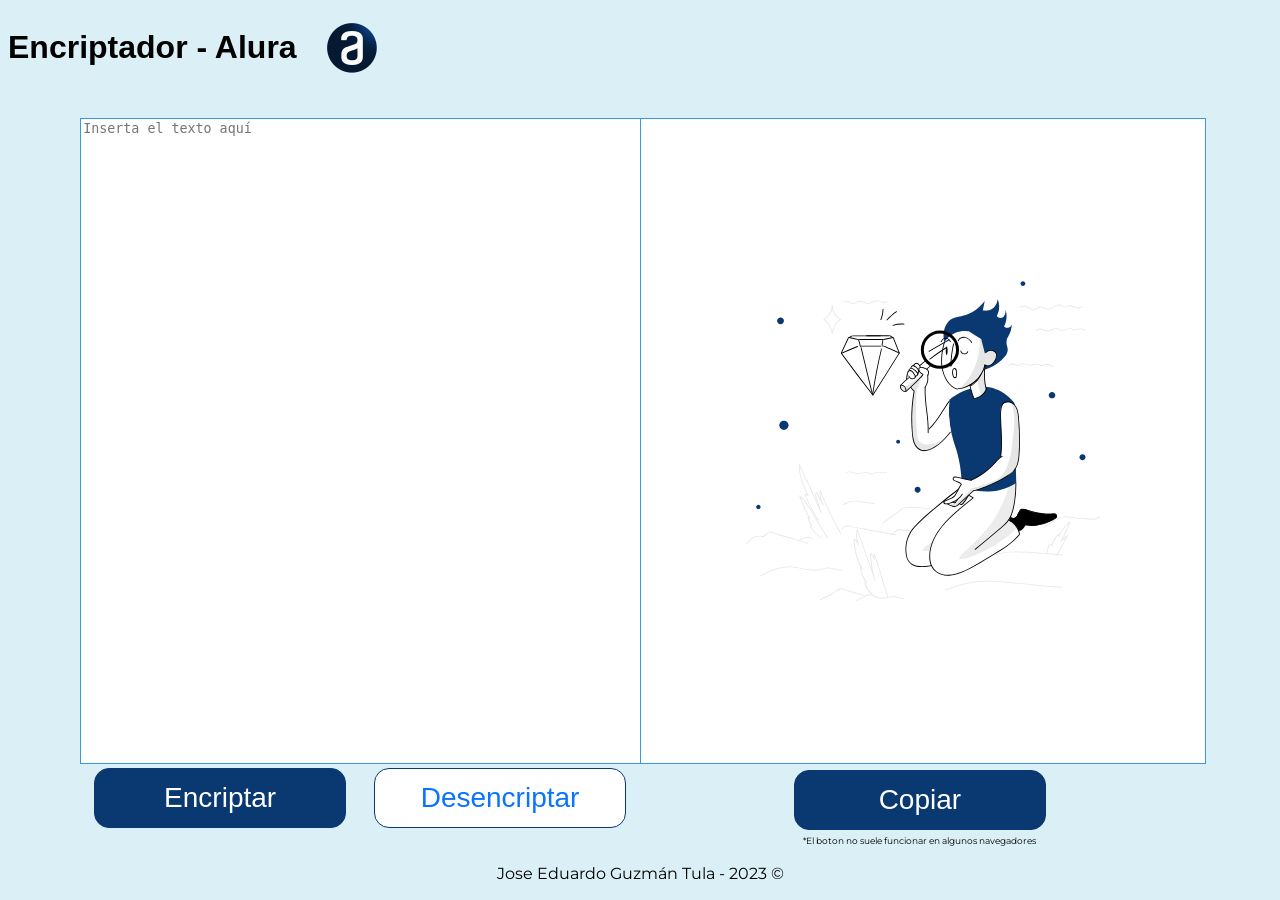
<file: index.html>
<!DOCTYPE html>
<html lang="es">
<head>
    <meta charset="UTF-8">
    <meta name="viewport" content="width=device-width, initial-scale=1.0">
    <title>Encriptador - Alura</title>
    <link rel="stylesheet" href="encriptador.css">
    <link href="https://fonts.googleapis.com/css2?family=Montserrat&display=swap" rel="stylesheet">
    
    
</head>
<body>
    <header>
        <div class="titulo-principal">
            <h1 class="titulo">Encriptador - Alura</h1>
            <img class="logo" src="./img/aluralogo.png" alt="Logo Alura">
        </div>
        
    </header>
    <main >
        <div class="contenido">
            <section class="Encriptar">
                
                    <textarea class="texto-input" id="texto-input" cols="30" rows="10" placeholder="Inserta el texto aquí"></textarea>
                    <div class="boton">
                        <button class="boton-encriptar" onclick=btnEncriptar()>Encriptar</button>
                        <button class="boton-desencriptar" onclick=btnDesencriptar()>Desencriptar</button>
                        
                    </div>
            </section>
            <section class="Desencriptar">
                
                    <textarea class="texto-output" id="texto-output" cols="30" rows="10"></textarea>
                    <div class="boton boton_2">
                        <button class="boton-copiar" onclick=btnCopiar()>Copiar</button>
                        <h7>*El boton no suele funcionar en algunos navegadores</h7>
                    </div>
            
            </section>
        </div>
        
        
    </main>

    <footer>
        <div class="pie-pagina">
            <p> Jose Eduardo Guzmán Tula - 2023 &copy</p>
        </div>
        
    </footer>

<script src="encriptador.js"></script>
</body>
</html>
</file>
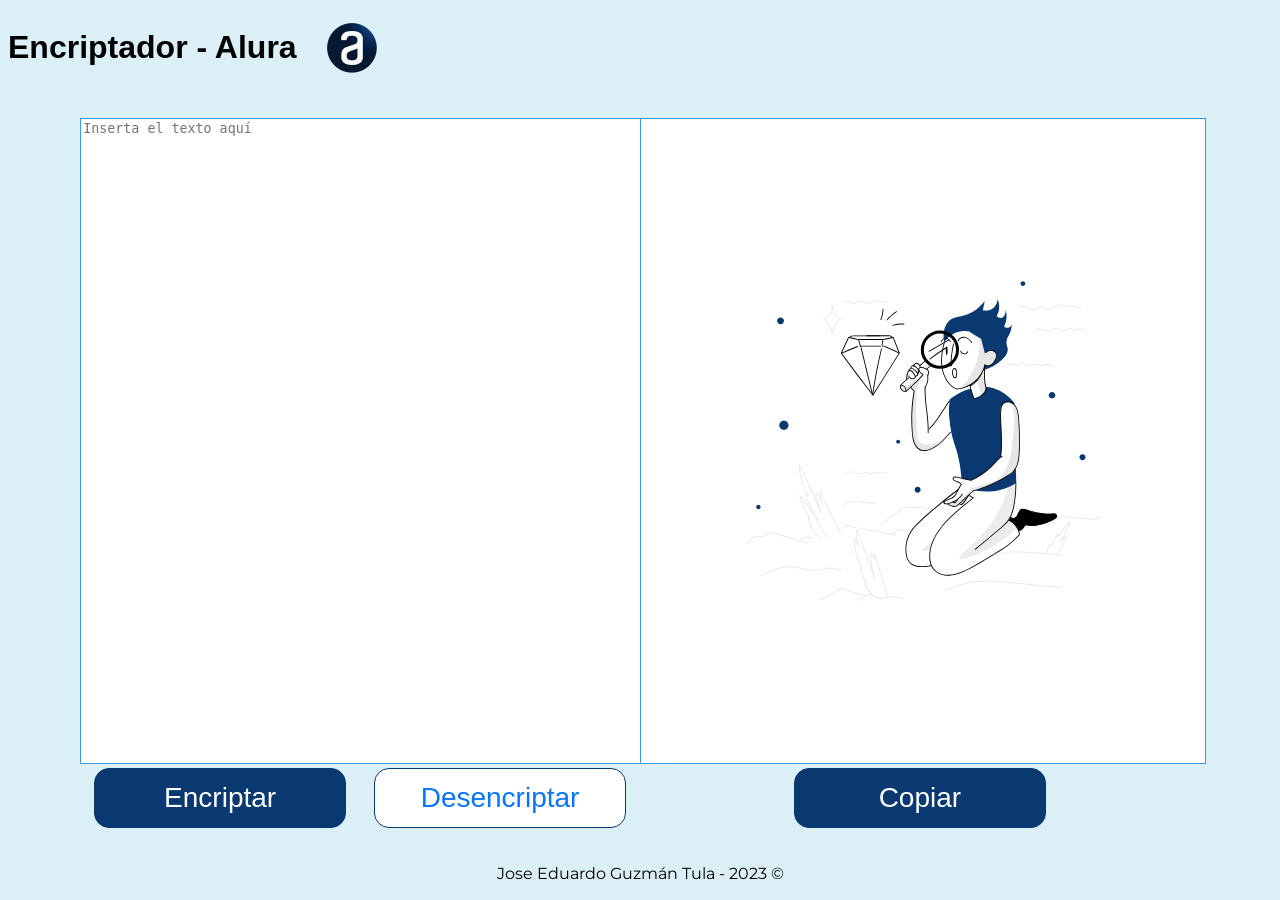
<file: encriptador-alura.html>
<!DOCTYPE html>
<html lang="es">
<head>
    <meta charset="UTF-8">
    <meta name="viewport" content="width=device-width, initial-scale=1.0">
    <title>Encriptador - Alura</title>
    <link rel="stylesheet" href="encriptador.css">
    <link href="https://fonts.googleapis.com/css2?family=Montserrat&display=swap" rel="stylesheet">
    
    
</head>
<body>
    <header>
        <div class="titulo-principal">
            <h1 class="titulo">Encriptador - Alura</h1>
            <img class="logo" src="./img/aluralogo.png" alt="Logo Alura">
        </div>
        
    </header>
    <main >
        <div class="contenido">
            <section class="Encriptar">
                
                    <textarea class="texto-input" id="texto-input" cols="30" rows="10" placeholder="Inserta el texto aquí"></textarea>
                    <div class="boton">
                        <button class="boton-encriptar" onclick=btnEncriptar()>Encriptar</button>
                        <button class="boton-desencriptar" onclick=btnDesencriptar()>Desencriptar</button>
                        
                    </div>
            </section>
            <section class="Desencriptar">
                
                    <textarea class="texto-output" id="texto-output" cols="30" rows="10"></textarea>
                    <div class="boton">
                        <button class="boton-copiar" onclick=btnCopiar()>Copiar</button>
                    </div>
                    

            </section>
        </div>
        
        
    </main>

    <footer>
        <div class="pie-pagina">
            <p> Jose Eduardo Guzmán Tula - 2023 &copy</p>
        </div>
        
    </footer>

<script src="encriptador.js"></script>
</body>
</html>
</file>
<file: encriptador.css>
html{
    font-family: "Montserrat", sans-serif;
    background: #DBF0F6;
}
body{
    width: auto;
    height: 100%;
}

.titulo-principal{
    display: flex;
    justify-content: flex-start;
    align-items: center;
    gap: 30px;
    margin-bottom: 30px;
    font-family: Verdana, Geneva, Tahoma, sans-serif;
}
.logo{
    width: 50px;
    height: 50px;
}

.contenido{
    display: flex;
    justify-content: center;
    align-items: center;
    width: auto;
    height: auto;
    margin: 10px 10px 10px 10px;

}

.Desencriptar, .Encriptar{
    width: 45%;
    justify-content: center;
    flex-direction: column;
}

.boton{
    display: flex;
    justify-content: space-around;
    align-content: stretch;
    height: 80px;
}
.boton_2{
    display: flex;
    flex-direction: column-reverse;
    align-items: center;
}
.boton_2 h7{
    font-size: xx-small;
}
.boton-encriptar, .boton-desencriptar, .boton-copiar{
    width: 45%;
    height: 60px;
    font-size: 28px;
    border: 1px solid #0A3871;
    border-radius: 15px;
    background: #0A3871;
    transition: 0.1s;
    order: 2;
}

.boton-encriptar, .boton-copiar{
    
    color: white;
}
.boton-desencriptar{
    background: white;
    color: #0875FB;
}

.boton-encriptar:hover, .boton-desencriptar:hover, .boton-copiar:hover{
    transform: scale(1.01,1.01);

}
textarea{
    
    width: 70%;
    height: 640px;
    flex-shrink: 0;
    resize: none;
    border: 1px solid #3A98DC;
}

.texto-input{
    width: 100%;
}

.texto-output {
    width: 100%;
    background-image: url(img/Muñecomuneco.svg);
    background-position: center;
    background-repeat: no-repeat;
}



footer{
    position: relative;
    text-align: center;

}
@media screen and (max-width:700px ){
    .titulo-principal{
        display: flex;
        justify-content: center;
      
        align-items: center;
        font-size: 80%;

    }
    .logo{
        width: 3em;
        height: 3em;
    }
    
    main{
        min-height: 700px;
    }
    .contenido{
        display: flex;
        flex-direction: column;
        width: auto;
        min-height: 700px;
        height: 100%;
    }
    .Desencriptar, .Encriptar{
        width: 100%;
        height: 400px;
        justify-content: center;
        flex-direction: column;
    }
    textarea{
        width: 90%;
        height: 70%;
        
    }
    .texto-output{
        background-size: 50%;
    }
    .boton{
        display: flex;
        justify-content: space-around;
    }
   
    .boton-encriptar, .boton-desencriptar, .boton-copiar{
        width: 45%;
        height: 70px;
        margin-bottom: 0.5em;
        border: 1px solid #0A3871;
        border-radius: 10px;
        background: #0A3871;
        transition: 0.1s;
        order: 2;
        flex-shrink: 3;
        font-size: 5vw;
        font-weight: 400;
    }
    .boton-desencriptar{
        background: white;
        color: #0875FB;
    }
}
</file>
